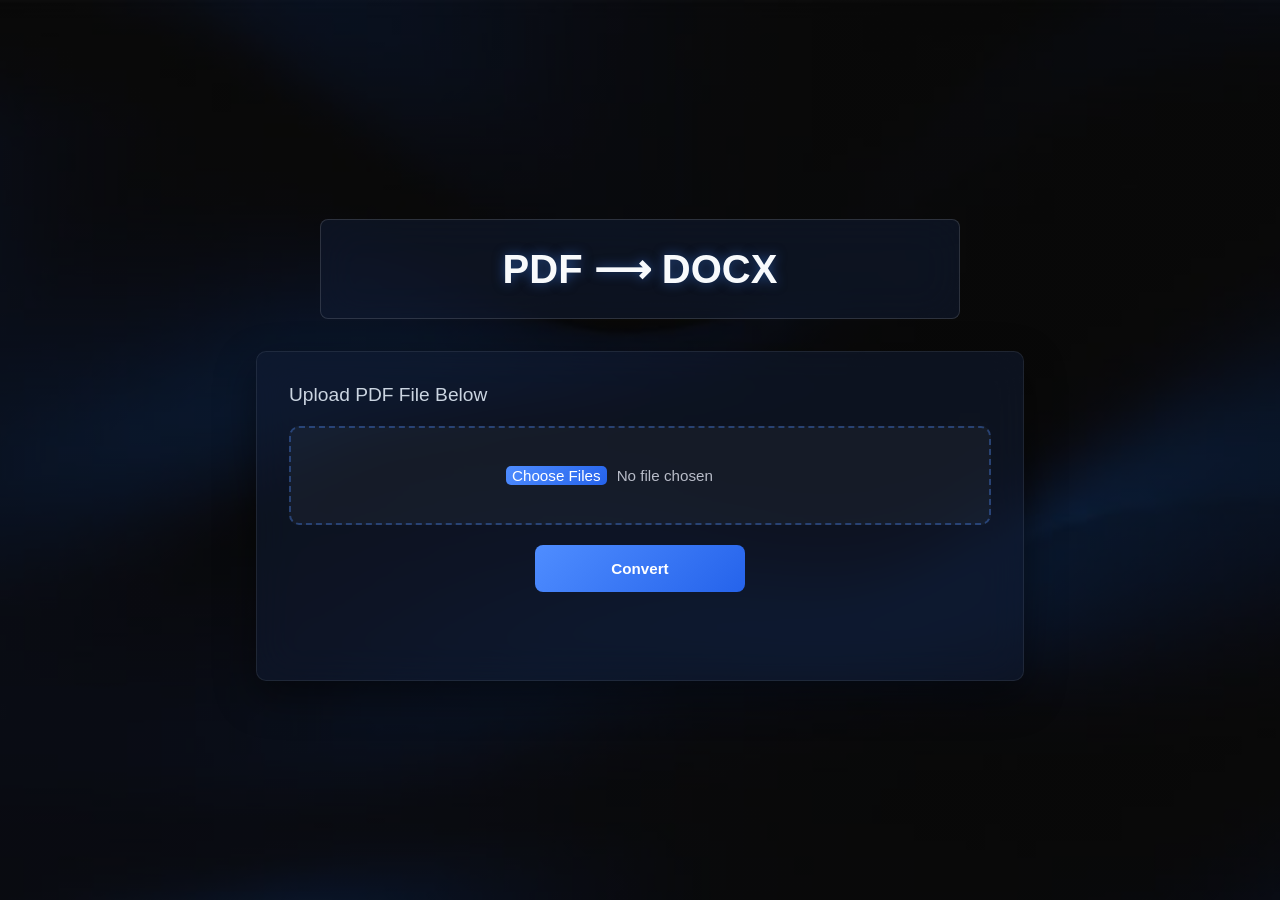
<file: index.html>
<!DOCTYPE html>

<html>

<head>
    <meta charset="UTF-8">
    <title>PDF to Docx CONVERTER</title>
    <link rel="stylesheet" href="style.css">
</head>

<body>
    <div class="container">
        <h1>PDF ⟶ DOCX</h>
    </div>
    <div class="Upload_File">
        <p>Upload PDF File Below</p>
        <div class="Upload_File_container">
            <!--Formate check : ONLY ALLOW PDF FILES-->
            <input type="file" id="pdfFile" multiple accept=".pdf">
        </div>
        <div id="cn_btn">
            <button id="convert_btn">Convert</button>
        </div>
        <p id="status"></p>
        <div id="download"></div>
        <div id="fileList">
        </div>
    </div>
    </div>

    <script src="script.js"></script>
</body>

</html>
</file>
<file: style.css>
* {
    margin: 0;
    padding: 0;
    box-sizing: border-box;
}

body {
    margin: 0;
    font-family: 'Segoe UI', Tahoma, Geneva, Verdana, sans-serif;

    background-image:
        linear-gradient(rgba(0, 0, 0, 0.65), rgba(0, 0, 0, 0.65)),
        url("./picfinal.jpeg");

    background-size: cover;
    background-position: center;
    background-repeat: no-repeat;
    background-attachment: fixed;

    min-height: 100vh;

    display: flex;
    flex-direction: column;
    justify-content: center;
    align-items: center;
}

.container {
    border-radius: 8px;
    border: 1px solid rgba(255, 255, 255, 0.134);
    background: rgba(18, 28, 51, 0.55);
    backdrop-filter: blur(20px);
    width: 50%;
    max-height: 100px;
    display: flex;
    flex-direction: column;
    padding: 10px;
    justify-content: center;
    align-items: center;
}

h1 {
    font-size: 2.5rem;
    font-weight: 700;
    color: #F8FAFC;
    text-align: center;
    margin-bottom: 5rem;
    margin-top: 5rem;
    text-shadow: 0 0 12px rgba(59, 130, 246, 0.5);

}

.Upload_File {
    background: rgba(18, 28, 51, 0.55);
    backdrop-filter: blur(20px);
    border: 1px solid rgba(255, 255, 255, .08);
    border-radius: 10px;
    box-shadow: 0 15px 40px rgba(0, 0, 0, .45);
    padding: 32px;
    margin-top: 2rem;
    margin-bottom: 5 rem;
    width: 60%;
}

.Upload_File>p {
    font-size: 1.2rem;
    color: #CBD5E1;
    margin-bottom: 20px;
}

.Upload_File_container {
    border: 2px dashed rgba(79, 141, 255, .35);
    border-radius: 10px;
    padding: 28px 16px;
    text-align: center;
    background: rgba(255, 255, 255, .04);
}

.Upload_File_container:hover {
    border-color: #4F8DFF;
    background: rgba(79, 141, 255, .08);
}


input[type="file"] {
    font-size: 0.95rem;
    color: #B8BCC8;
}


input[type="file"]::file-selector-button {
    margin: 10px;
    border: none;
    border-radius: 5px;
    font-size: 1 rem;
    background: linear-gradient(135deg, #4F8DFF, #2563EB);
    color: #FFFFFF;
}

input[type="file"]::file-selector-button:hover {
    box-shadow: 0 0 25px rgba(79, 141, 255, .4);

    filter: brightness(110%);
}

#cn_btn {
    display: flex;
    flex-direction: column;
    justify-items: center;
    align-items: center;
    gap: 20px;
}

#convert_btn {
    margin-top: 20px;
    padding: 15px;
    background: linear-gradient(135deg, #4F8DFF, #2563EB);
    color: #FFFFFF;
    border: none;
    border-radius: 8px;
    font-size: 0.95rem;
    font-weight: 600;
    width: 30%;
}

#convert_btn:hover {
    box-shadow: 0 0 25px rgba(79, 141, 255, .4);

    filter: brightness(110%);
}



#status {
    margin-top: 16px;
    font-size: 1rem;
    color: #CBD5E1;
    text-align: center;
    min-height: 20px;
}

#download {
    margin-top: 16px;
    text-align: center;
}

#download button {
    background: linear-gradient(135deg, #4F8DFF, #2563EB);
    border: 1px solid rgba(255, 255, 255, .15);

    color: #E2E8F0;
    border: none;
    padding: 10px 22px;
    border-radius: 8px;
    font-size: 0.9rem;
    font-weight: 600;
    cursor: pointer;
    transition: background 0.2s ease;
    width: 30%;
    height: 20%;

}

#download button:hover {
    box-shadow: 0 0 25px rgba(79, 141, 255, .4);

    filter: brightness(110%);
}

#fileList h3 {
    font-size: 1rem;
    color: #CBD5E1;
    margin: 20px;
    padding-bottom: 8px;
}

#fileList ul {
    list-style: none;
    padding: 0;
    margin: 0;
    display: flex;
    flex-direction: column;
    gap: 8px;
}

#fileList li {
    display: flex;
    align-items: center;
    justify-content: space-between;
    background: #1A2033;
    border: 1px solid #2D3748;
    border-radius: 10px;
    padding: 12px 16px;
    font-size: 0.9rem;
    color: #D1D5DB;
}

#fileList li:hover {
    border-color: #3B82F6;
    background: #1E2740;
}

#fileList li a {
    text-decoration: none;
}

#fileList li button {
    background: linear-gradient(135deg, #3B82F6, #2563EB);
    color: white;
    border: none;
    padding: 6px 14px;
    border-radius: 6px;
    font-size: 0.8rem;
    font-weight: 600;
    box-shadow: 0 2px 4px rgba(59, 130, 246, 0.25);
    margin: 5px;
}

#fileList li button:hover {
    box-shadow: 0 0 25px rgba(79, 141, 255, .4);

    filter: brightness(110%);
}
</file>
